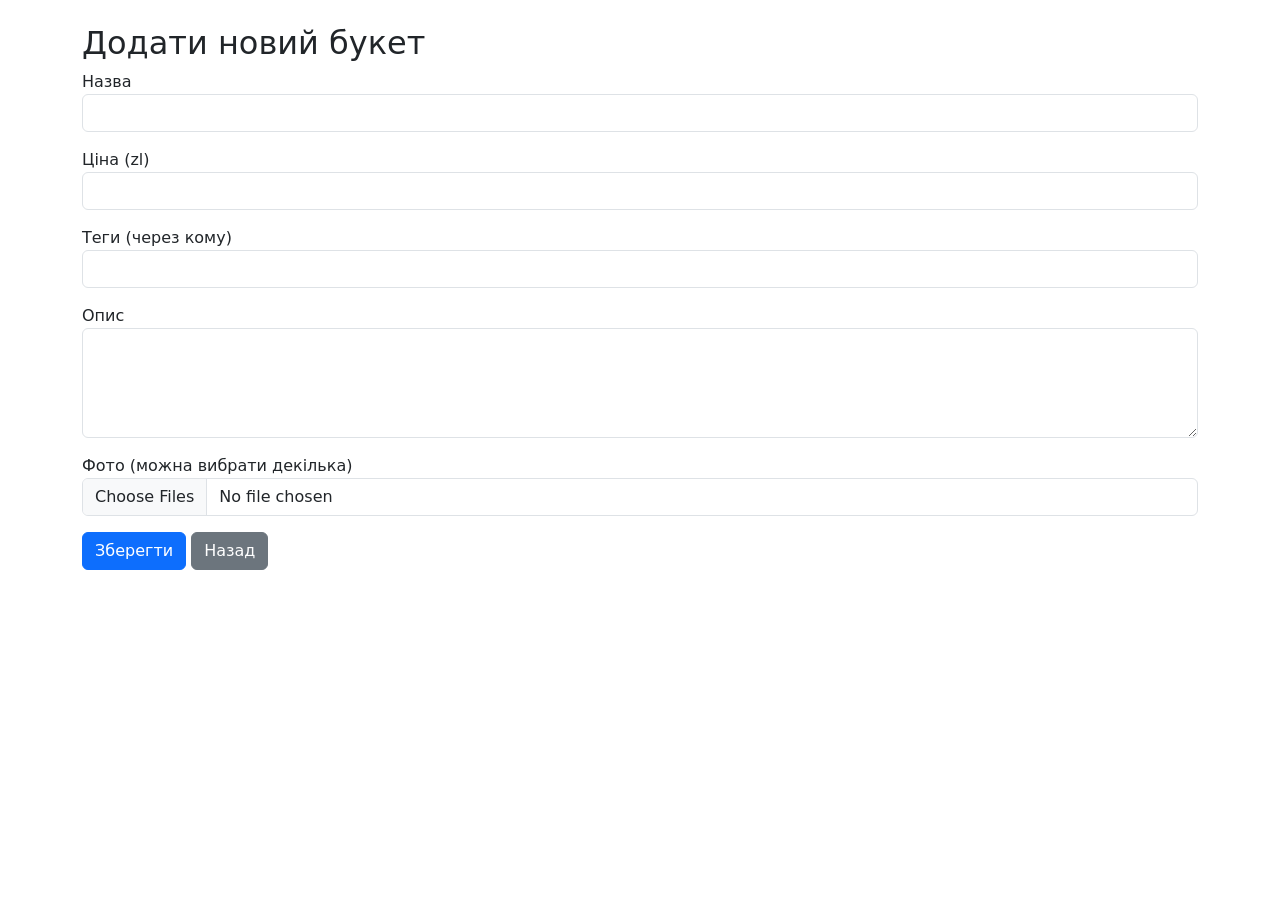
<file: templates/admin/add_flower.html>
<!DOCTYPE html>
<html>
<head>
    <title>Додати букет</title>
    <link href="https://cdn.jsdelivr.net/npm/bootstrap@5.3.0/dist/css/bootstrap.min.css" rel="stylesheet">
</head>
<body>
<div class="container mt-4">
    <h2>Додати новий букет</h2>
    <form method="post" enctype="multipart/form-data">
        <div class="mb-3">
            <label>Назва</label>
            <input type="text" name="name" class="form-control" required>
        </div>
        <div class="mb-3">
            <label>Ціна (zl)</label>
            <input type="number" name="price" class="form-control">
        </div>
        <div class="mb-3">
            <label>Теги (через кому)</label>
            <input type="text" name="tags" class="form-control">
        </div>
        <div class="mb-3">
            <label>Опис</label>
            <textarea name="description" class="form-control" rows="4"></textarea>
        </div>
        <div class="mb-3">
            <label>Фото (можна вибрати декілька)</label>
            <input type="file" name="images" class="form-control" multiple accept="image/*">
        </div>
        <button type="submit" class="btn btn-primary">Зберегти</button>
        <a href="{{ url_for('admin_index') }}" class="btn btn-secondary">Назад</a>
    </form>
</div>
</body>
</html>
</file>
